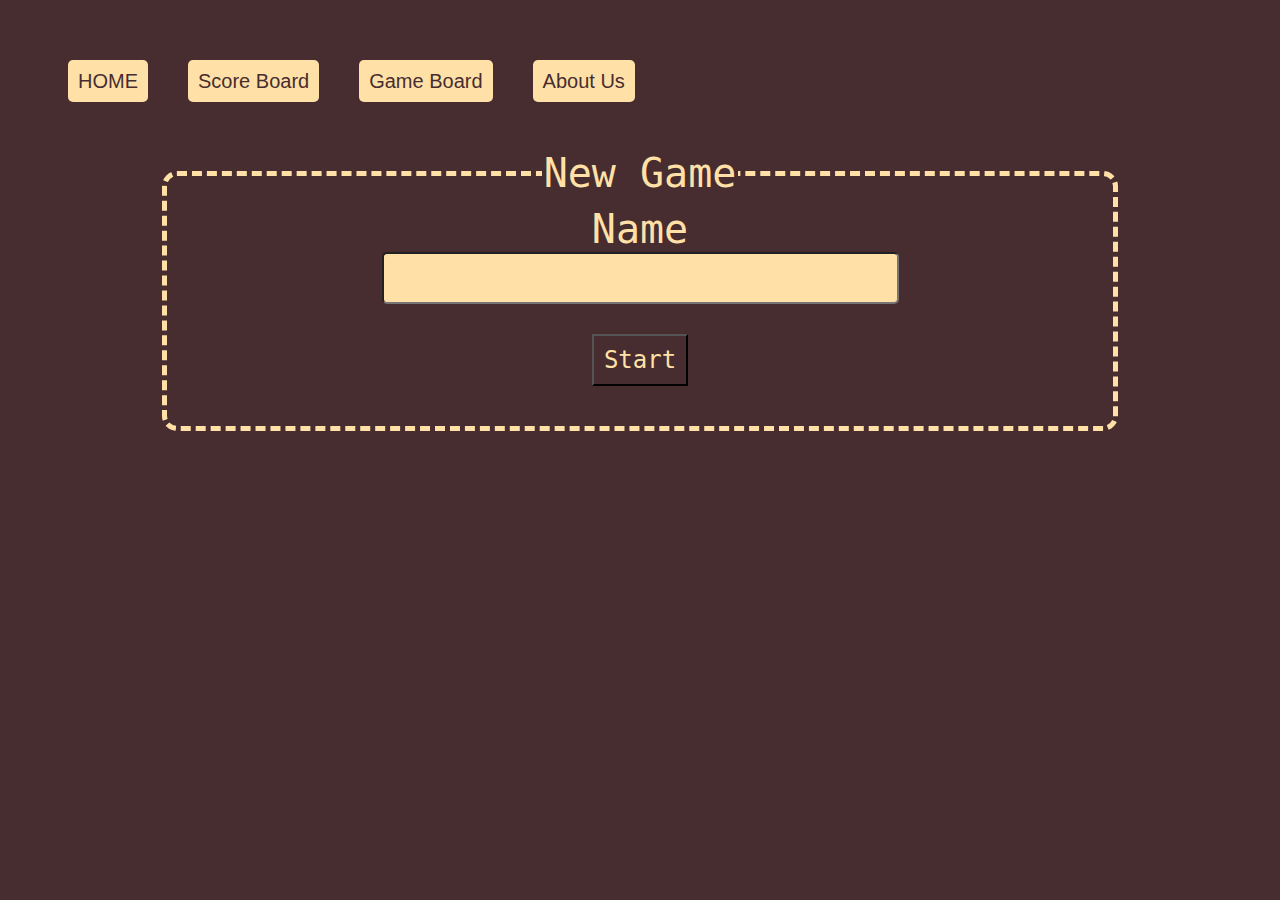
<file: html/index.html>
<!DOCTYPE html>
<html lang="en">

<head>
    <meta charset="UTF-8">
    <meta name="viewport" content="width=device-width, initial-scale=1.0">
    <meta http-equiv="X-UA-Compatible" content="ie=edge">
    <title>Gold Digger</title>
<link rel="stylesheet" href="/css/style.css">
</head>

<body>
    <header>
    
        <section>
    
            <nav>
                <ul>
                    <li><a href = "index.html">HOME</a></li>
                    <li><a href = "HighScoreBoard.html">Score Board</a></li>
                    <li><a href = "GameBoard.html">Game Board</a></li>
                    <li><a href = "AboutUs.html">About Us</a></li>
                </ul>
            </nav>
    
        </section>

        
    </header>
    <main>

        <form>
            <fieldset>
                <legend>New Game</legend>
                <label for="Name">Name</label>
                <input type="text" name = "Player Name">
                <button type="submit">Start</button>
            </fieldset>
        </form>
    </main>

    <footer></footer>
    <script src="/js/app.js"></script>
</body>


</html>
</file>
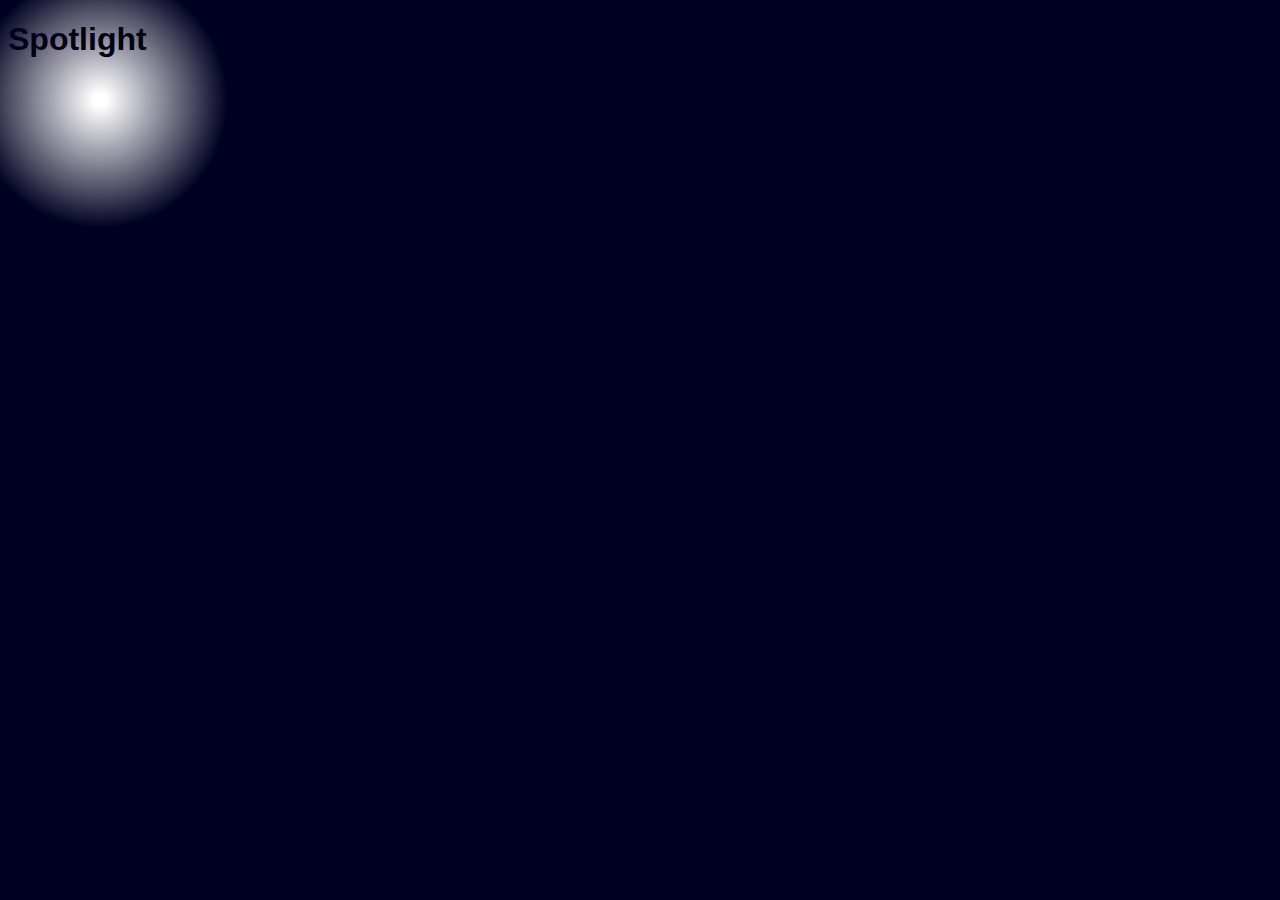
<file: test.html>
<!DOCTYPE html>
<html>
	<head>
    <link rel="stylesheet" href="./css/test.css">
<meta name="description" content="A Spotlight effect created mainly with CSS, but uses a tad of Javascript too to make it follow the cursor." />
		<meta charset="utf-8" />
		<title>Spotlight test</title>
	</head>
	<body>
		<!-- The div that makes the spotlight happen -->
		<div id="night"></div>
		<h1>Spotlight</h1>
    <!-- <img src="http://placekitten.com/400/300" class="float right" /> -->
    <canvas id="board" width="900" height="500"></canvas>
    
		<p>
			This effect is created mainly using CSS, but it also includes a little bit of javascript to make the spotlight move.
		</p>
		<p>
		</p>
		<label for="spotlightwidth">Width: </label>
		<input type="range" id="spotlightwidth" min="800" value="128" max="256" />
		<br />
		<label for="spotlightheight">Height: </label>
		<input type="range" id="spotlightheight" min="8" value="128" max="256" />
		<br />
    Current size: <output id="currentsize"></output>
    


    <script src="./js/index.js"></script>
    <script src="./js/HighScoreBoard.js"></script>
    <script src="./js/test.js"></script>
    <script src="./js/app.js"></script>
	</body>
</html>
</file>
<file: css/style.css>
* {
  box-sizing: border-box;
  background-color: #472D30;
  color: #FFE1A8;
  text-align: center;
}

main {
  width: 960px;
  margin: auto;
}

header {
  position: relative;
  height: 50px;
  margin: 50px 0;
  font-family: 'Rubik', sans-serif;
}

h1 {
  font-family: 'Press Start 2P', cursive;
  font-size: 3.5em;
}

ul {
  list-style: none;
}

li {
  float: left;
  margin: 20px;
}

p {
  font-family: 'B612 Mono', monospace;
  font-size: 1.5em;
  line-height: 180%;
  margin-bottom: 2%;
}

h2 {
  font-family: 'Press Start 2P', cursive;
  margin: 4%;
}

a {
  text-decoration: none;
  font-size: 1.25em;
  color:#472D30;
  background: #FFE1A8;
  padding: 10px;
  border-radius: 5px;
}

a:hover {
  color: #FFE1A8;
  border: 1px solid #FFE1A8;
  background: #472D30;
  border-radius:5px;
  padding: 10px;
}

button:hover {
  color: #472D30;
  background:#FFE1A8;
  border-radius:5px;
  padding: 10px;
}

fieldset {
  padding: 10px 40px;
  border-radius: 15px;
  border: 5px dashed #FFE1A8;
}

legend, label, input {
  font-size: 40px;
  font-family: 'B612 Mono', monospace;
  border-radius: 5px;
  display: block; 
}

input {
  text-align: center;
  margin-left: 80px;
  display: block;
  margin: 0 auto;
  background-color: #FFE1A8;
  color:#472D30;
}

button {
  font-family: 'B612 Mono', monospace;
  color: #FFE1A8;
  padding: 10px;
  font-size: 1.5em;
  margin: 30px;
}

button:hover {
  transition: 200ms;
}
</file>
<file: css/test.css>
html, body
{
	min-height: 100%;
	font-family: sans-serif;
	cursor: none;
}

label
{
	display: inline-block;
	width: 75px;
}

#night
{
	position: fixed;
	top: 0; left: 0; bottom: 0; right: 0;
	
	pointer-events: none;
}

.float.right { float: right; }
</file>
